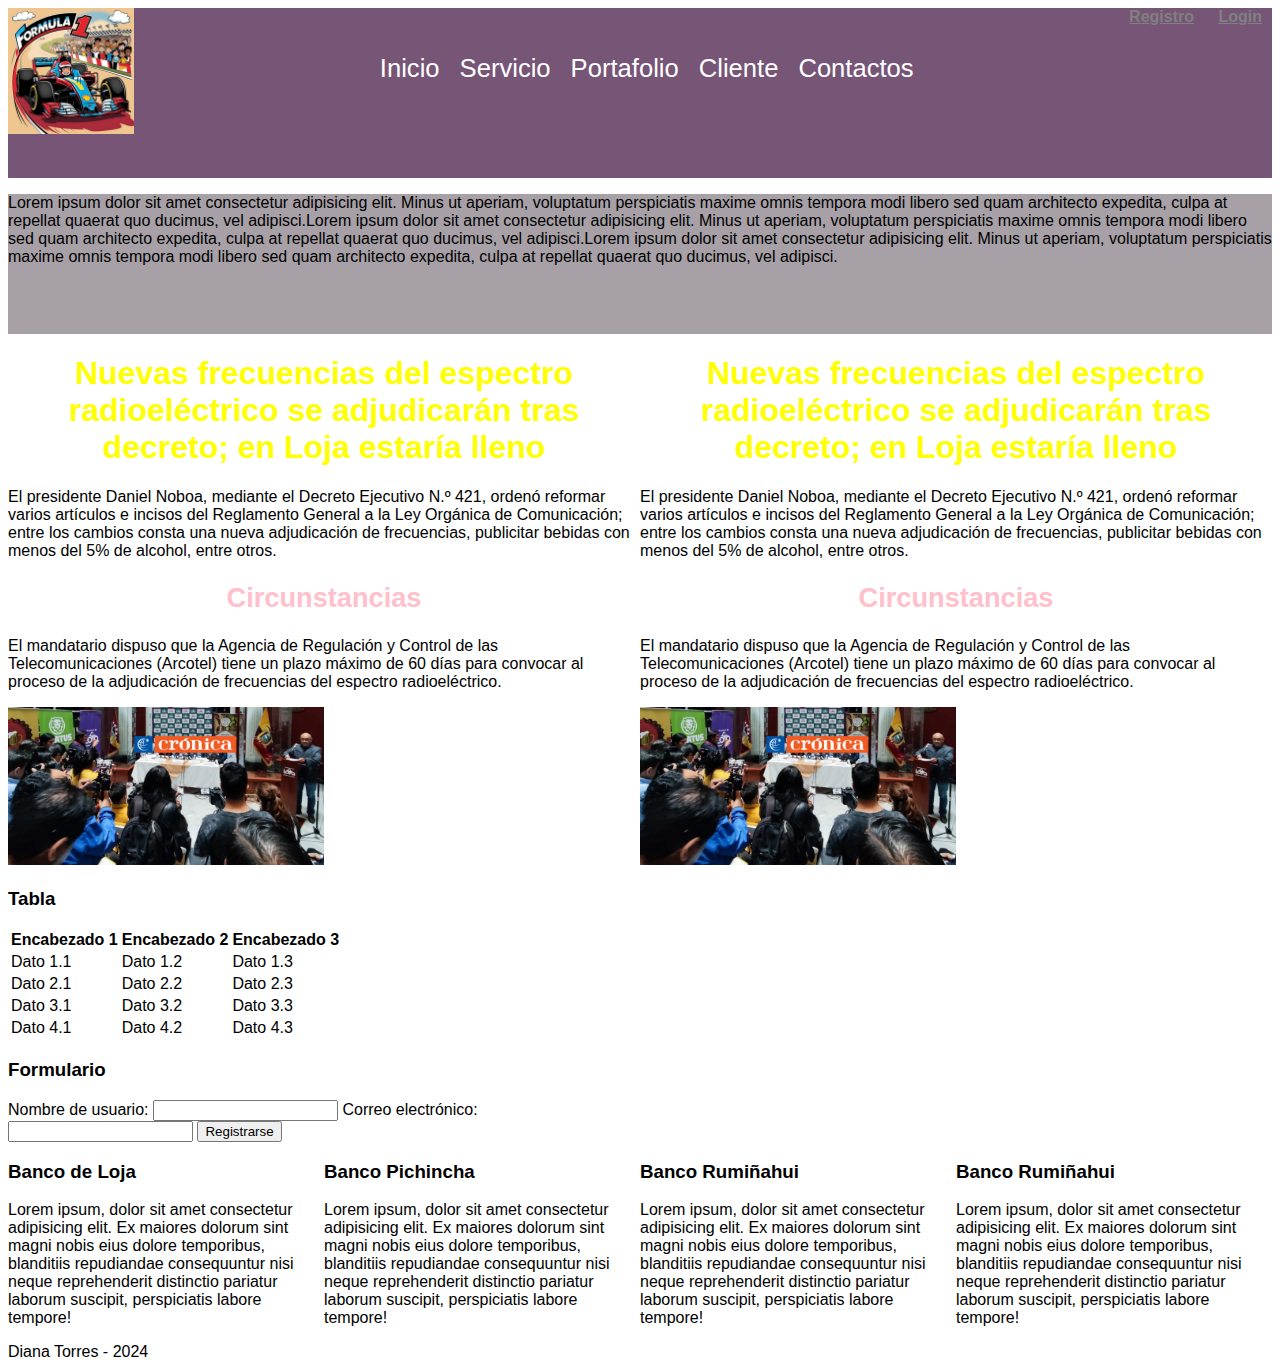
<file: index.html>
<!DOCTYPE html>
<html lang="es">
<head>
    <meta charset="UTF-8">
    <meta name="viewport" content="width=device-width, initial-scale=1.0">
    <title>Proyecto Web</title>
    <link rel="stylesheet" href="css/estilos.css">
</head>
    <header class ="cabecera">
        <img src="img/logo.webp" alt="Logo Proyecto Web">
        <div class="botones">
            <a href="#">Registro</a>
            <a href="#">Login</a>
        </div>
        <div class="container">
            <nav>
                <ul>
                    <li><a href="#">Inicio</a></li>
                    <li><a href="secundarias/servicios.html">Servicio</a></li>
                    <li><a href="#">Portafolio</a></li>
                    <li><a href="#">Cliente</a></li>
                    <li><a href="secundarias/contactos.html">Contactos</a></li>
                </ul>
            </nav>
        </div>
        
    </header>
    <section class="carrusel">
        <p>Lorem ipsum dolor sit amet consectetur adipisicing elit. Minus ut aperiam, voluptatum perspiciatis maxime omnis tempora modi libero sed quam architecto expedita, culpa at repellat quaerat quo ducimus, vel adipisci.Lorem ipsum dolor sit amet consectetur adipisicing elit. Minus ut aperiam, voluptatum perspiciatis maxime omnis tempora modi libero sed quam architecto expedita, culpa at repellat quaerat quo ducimus, vel adipisci.Lorem ipsum dolor sit amet consectetur adipisicing elit. Minus ut aperiam, voluptatum perspiciatis maxime omnis tempora modi libero sed quam architecto expedita, culpa at repellat quaerat quo ducimus, vel adipisci.</p>
    </section>
    <section class="container"> 
        <article>
                <h1>Nuevas frecuencias del espectro radioeléctrico se adjudicarán tras decreto; en Loja estaría lleno</h1>
                <p>El presidente Daniel Noboa, mediante el Decreto Ejecutivo N.º 421, ordenó reformar varios artículos e incisos del Reglamento General a la Ley Orgánica de Comunicación; entre los cambios consta una nueva adjudicación de frecuencias, publicitar bebidas con menos del 5% de alcohol, entre otros.</p>
                <h2>Circunstancias</h2>
                <p>El mandatario dispuso que la Agencia de Regulación y Control de las Telecomunicaciones (Arcotel) tiene un plazo máximo de 60 días para convocar al proceso de la adjudicación de frecuencias del espectro radioeléctrico.</p>
                <img src="img/reforma-ley-de-comunicacion.webp" alt="Reforma ">
                <h3>Tabla</h3>
                <table>
                    <thead>
                        <tr>
                            <th>Encabezado 1</th>
                            <th>Encabezado 2</th>
                            <th>Encabezado 3</th>
                        </tr>
                    </thead>
                    <tbody>
                        <tr>
                            <td>Dato 1.1</td>
                            <td>Dato 1.2</td>
                            <td>Dato 1.3</td>
                        </tr>
                        <tr>
                            <td>Dato 2.1</td>
                            <td>Dato 2.2</td>
                            <td>Dato 2.3</td>
                        </tr>
                        <tr>
                            <td>Dato 3.1</td>
                            <td>Dato 3.2</td>
                            <td>Dato 3.3</td>
                        </tr>
                        <tr>
                            <td>Dato 4.1</td>
                            <td>Dato 4.2</td>
                            <td>Dato 4.3</td>
                        </tr>
                    </tbody>
                </table>
                <h3>Formulario</h3>
                <form action="/submit" method="post">
                    <label for="username">Nombre de usuario:</label>
                    <input type="text" id="username" name="username" required>
            
                    <label for="email">Correo electrónico:</label>
                    <input type="email" id="email" name="email" required>
            
                    <input type="submit" value="Registrarse">
                </form>
        </article>
        <article>
            <h1>Nuevas frecuencias del espectro radioeléctrico se adjudicarán tras decreto; en Loja estaría lleno</h1>
            <p>El presidente Daniel Noboa, mediante el Decreto Ejecutivo N.º 421, ordenó reformar varios artículos e incisos del Reglamento General a la Ley Orgánica de Comunicación; entre los cambios consta una nueva adjudicación de frecuencias, publicitar bebidas con menos del 5% de alcohol, entre otros.</p>
            <h2>Circunstancias</h2>
            <p>El mandatario dispuso que la Agencia de Regulación y Control de las Telecomunicaciones (Arcotel) tiene un plazo máximo de 60 días para convocar al proceso de la adjudicación de frecuencias del espectro radioeléctrico.</p>
            <img src="img/reforma-ley-de-comunicacion.webp" alt="Reforma ">
    </article>
    </section>
    <div class="container">
        <aside>
            <h3>Banco de Loja</h3>
            <p>Lorem ipsum, dolor sit amet consectetur adipisicing elit. Ex maiores dolorum sint magni nobis eius dolore temporibus, blanditiis repudiandae consequuntur nisi neque reprehenderit distinctio pariatur laborum suscipit, perspiciatis labore tempore!</p>
        </aside>
        <aside>
            <h3>Banco Pichincha</h3>
            <p>Lorem ipsum, dolor sit amet consectetur adipisicing elit. Ex maiores dolorum sint magni nobis eius dolore temporibus, blanditiis repudiandae consequuntur nisi neque reprehenderit distinctio pariatur laborum suscipit, perspiciatis labore tempore!</p>
        </aside>
        <aside>
            <h3>Banco Rumiñahui</h3>
            <p>Lorem ipsum, dolor sit amet consectetur adipisicing elit. Ex maiores dolorum sint magni nobis eius dolore temporibus, blanditiis repudiandae consequuntur nisi neque reprehenderit distinctio pariatur laborum suscipit, perspiciatis labore tempore!</p>
        </aside>
        <aside>
            <h3>Banco Rumiñahui</h3>
            <p>Lorem ipsum, dolor sit amet consectetur adipisicing elit. Ex maiores dolorum sint magni nobis eius dolore temporibus, blanditiis repudiandae consequuntur nisi neque reprehenderit distinctio pariatur laborum suscipit, perspiciatis labore tempore!</p>
        </aside>
    </div>
    <footer>Diana Torres - 2024</footer>
</body>
</html>
</file>
<file: css/estilos.css>
body {
    font-family: 'Lucida Sans', 'Lucida Sans Regular', 'Lucida Grande', 'Lucida Sans Unicode', Geneva, Verdana, sans-serif;
}
.cabecera {
    height: 170px;
    background-color: #775577;
}
.cabecera img {
    float: left;
    width: 10%;
}
.cabecera .botones {
    float: right;
}
.cabecera .botones a{
    color: gray;
    font-size: 1em;
    font-family: 'Franklin Gothic Medium', 'Arial Narrow', Arial, sans-serif;
    padding: 10px;
    font-weight: bold;
}
.container {
    display: flex;
    justify-content: center;
}
.container ul {
    display: flex;
    list-style: none;
}
.container ul li{
    margin: 30px 10px;
    font-size: 1.6em;
    font-family: Impact, Haettenschweiler, 'Arial Narrow Bold', sans-serif;;
}
.container ul li a{
    color: white;
    text-decoration: none;
}
.container ul li a:hover{
    font-size: 1.7em;
    color: black;
}
.carrusel {
    height: 140px;
    background-color: #a7a0a7;
}
img {
    width: 50%;
}
h1 {
    font-size: 2em;
    text-align: center;
    color:yellow;
}
h2 {
    font-size: 1.7em;
    text-align: center;
    color:pink;
}
</file>
